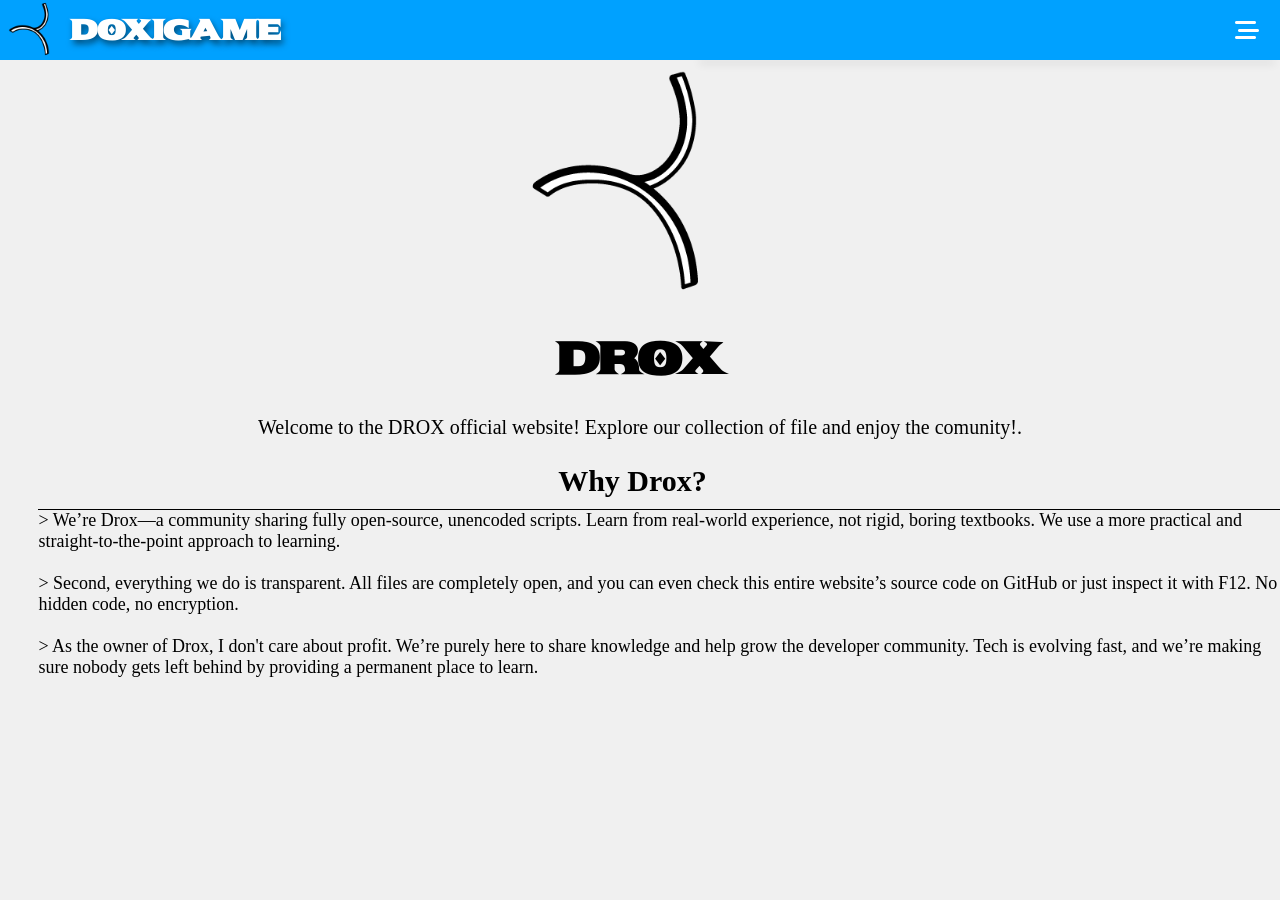
<file: public/index.html>
<html>
  <head>
    <link rel="preconnect" href="https://fonts.googleapis.com">
    <link rel="preconnect" href="https://fonts.gstatic.com" crossorigin>
    <link href="https://fonts.googleapis.com/css2?family=DM+Serif+Display:ital@0;1&family=Playwrite+NZ+Basic:wght@100..400&family=Sekuya&display=swap" rel="stylesheet">
    <title>DoxiGame</title>
    <link rel="icon" type="image/png" href="asset/icon.png">

    <meta charset="UTF-8">
    <meta name="viewport" content="width=device-width, initial-scale=1.0">

    <link rel="stylesheet" href="https://cdnjs.cloudflare.com/ajax/libs/font-awesome/6.7.2/css/all.min.css">
    <link rel="stylesheet" href="CSS/main.css">
    <link rel="stylesheet" href="CSS/homePage.css">
    <link rel="stylesheet" href="CSS/scriptPage.css">
    <style>
      body {
        margin: 0;
        padding: 0;
        background-color: #f0f0f0;
        font-family: "Sekuya", system-ui;
      }
      .top-bar-frame {
        width: 100%;
        height: 60px;
        top: 0;
        background-color: #00A1FF;
        position: fixed;
        color: #fff;
        display: flex;
        align-items: center;
        justify-content: center;
        z-index: 1000;
      }
      .top-dropdown-btn {
        font-size: 16px;
        text-align: left;
        height: 50px;
        width: 100%;
        padding: 10px;
        border: 1px solid #0090f0;
        background: none;
        color: #fff;
        background-color: #00A0F4;
        cursor: pointer;
        z-index: 999;
      }
      .top-dropdown-btn:hover {
        background-color: #0090f0;
      }
    </style>
  </head>
  <body>
    <!-- top layer -->
     <div class="top-bar-frame">
      <img src="asset/icon.png" alt="DoxiGame Icon" tabindex="0" onclick="Page('home')"style="animation: logo 10s linear infinite; height: 100%; margin-right: 10px; position: absolute; left: 5px; cursor: pointer;">
      <h1 tabindex="0" onclick="Page('home')" style="margin: 0; font-size: 28px; position: absolute; left: 70px; text-shadow: 2px 4px 6px rgba(0, 0, 0, 0.5); cursor: pointer;">DoxiGame</h1>
      <button class="fa-sharp fa-solid fa-bars-staggered dropdown-btn" id="dropdown-btn"></button>
     </div>
     <div class="top-dropdown-ui">
       <button class="top-dropdown-btn" onclick="Page('home')"><div class="fa-solid fa-house" style="margin-right: 10px; position: absolute; right: 10px; "> HOME</div></button>
       <button class="top-dropdown-btn" onclick="Page('script')"><div class="fa-solid fa-folder-tree" style="margin-right: 10px; position: absolute; right: 10px; "> TREE</div></button>
       <button class="top-dropdown-btn" ><div class="fa-solid fa-book-open-reader" style="margin-right: 10px; position: absolute; right: 10px;"> DRALIBS</div></button>
       <button class="top-dropdown-btn" id="about-dropdown-btn"><div class="fa-solid fa-info-circle" style="margin-right: 10px; position: absolute; right: 10px;"> ABOUT</div></button>
       <button class="top-dropdown-btn" id="discord-dropdown-btn"><div class="fa-brands fa-discord" style="margin-right: 10px; position: absolute; right: 10px;"> DISCORD</div></button>
     </div>
     <!--<div class="start-page">

     </div>-->

     <div class="home-page">
      <div class="blank-space" style=" height: 60px; background-color: #00A1FF;"></div>
      <img src="asset/icon.png" alt="DoxiGame Icon" class="start-icon">
      <h1 style="font-size: 44px; margin-top: 20px; text-align: center;"> DROX</h1>
      <p class="home-page-paragraph" style="text-align: center; font-size: 20px; margin-top: 10px; font-family: serif;"></p>
      <h2 class="subtitle">Why Drox?</h2>
      <p class="credits-page-paragraph" style="margin-left: 3%; margin-top: 5px;text-align: left; font-size: 18px; font-family: serif; white-space: pre-line; border-top: 1px solid #000000;">
      
     </div>
     <div class="script-page">
      <div class="blank-space" style=" height: 60px; background-color: #00A1FF;"></div>
      <div class="box-folder">
        <div class="folder">
          <h1 class="nFolder" tabindex="0">All Web Center 🌐</h1>
          
        </div>
        <div class="folder">
          <h1 class="nFolder" tabindex="0">Script 📄</h1>
        </div>
        <div class="folder">
          <h1 class="nFolder" tabindex="0">DraLibs 📖</h1>
          <button class="FBtn">___Click Me___</button>
        </div>
      </div>
     </div>
     <div class="dralibs-page">
      
     </div>
     <script src="JS/main.js"></script>
     <script src="JS/info.js"></script>
  </body>
</html>
</file>
<file: public/CSS/main.css>
@import url('https://fonts.googleapis.com/css2?family=DM+Serif+Display:ital@0;1&family=Playwrite+NZ+Basic:wght@100..400&family=Sekuya&display=swap');
body {
  position: relative;
  &::-webkit-scrollbar {
    display: none;
  }
}
.top-dropdown-ui {
  display: flex;
  flex-direction: column;
  position: fixed;
  gap: 0.5px;
  width: 45dvw;
  height: 4px;
  top: 56px;
  right: 5px;
  background-color: #00A0F4;
  box-shadow: 0 4px 8px rgba(0, 0, 0, 0.1);
  pointer-events: auto;
  z-index: 900;
  overflow-y: hidden;
  overflow-x: hidden;
  transition: transform 0.4s cubic-bezier(0.25, 1, 0.5, 1), background-color 0.4s ease;
}
.dropdown-btn {
  background: none;
  border: none;
  color: white;
  font-size: 24px;
  cursor: pointer;
  position: absolute;
  right: 15px;
}
.dropdown-btn ~ .top-dropdown-ui {

  transform: translate(40px, 10px);
}
.subtitle {
  font-size: 30;
  font-family: 'Times New Roman', Times, serif;
  height: 20px;
  margin-right: 15px;
}
</file>
<file: public/CSS/homePage.css>
.home-page {
  height: auto;
  width: 100%;
  display: block;
  overflow-x: hidden;
  overflow-y: hidden;
  text-align: center;
  position: absolute;
  top: 0px;
}
@keyframes logo {
  0% {
    transform: rotate(0deg);
  }
  70% {
    transform: rotate(-90deg);
  }
  100% {
    transform: rotate(360deg);
  }
}
.start-icon {
  width: 250px;
  height: 250px;
  top: 80px;
  animation: logo 4s linear infinite;
}
.start-button {
  background-color: #4CAF50;
  color: white;
  top: 50%;
  width: 200px;
  height: 50px;
  text-align: center;
  font-size: 16px;
  margin-top: 20px;
  cursor: pointer;
  border: none;
  border-radius: 5px;
}
</file>
<file: public/CSS/scriptPage.css>
.script-page {
  height: auto;
  width: 100%;
  display: none;
  overflow-x: hidden;
  overflow-y: hidden;
  text-align: center;
  position: absolute;
}

.box-folder {
  position: relative;
  left: 2%;
  margin-top: 2.5px;
  width: 98%;
  height: auto;
  background-color: transparent;
  text-align: center;
  display: flex;
  flex-direction: column;
}

.folder {
  position: relative;
  display: flex;
  flex-direction: column;
  height: 30px;
  width: 100%;
  background-color: #f9f9f9;
  border-top: 1px solid #000;
  border-left: 1px solid #000;
  border-top-left-radius: 5px;
  border-bottom-left-radius: 5px;
  color: #000;
  font-family: serif;
  text-align: center;
  margin-top: -1;
  margin-left: -1;
  overflow: hidden;
  cursor: pointer;
}

.folder:hover,
.folder:focus {
  margin-left: 10px;
  height: auto;
}

.nFolder {
  text-align: left;
  margin-left: 10px;
  font-size: 15px;
  height: 30px;
  width: 100%;
  pointer-events: none;
}

.FBtn {
  border: none;
  flex-shrink: 0;
  height: 30px;
  width: 97%;
  margin-left: 5px;
  border-top: 1px solid #010101;
  border-top-left-radius: 2px;
  background-color: transparent;
  cursor: pointer;
}
</file>
